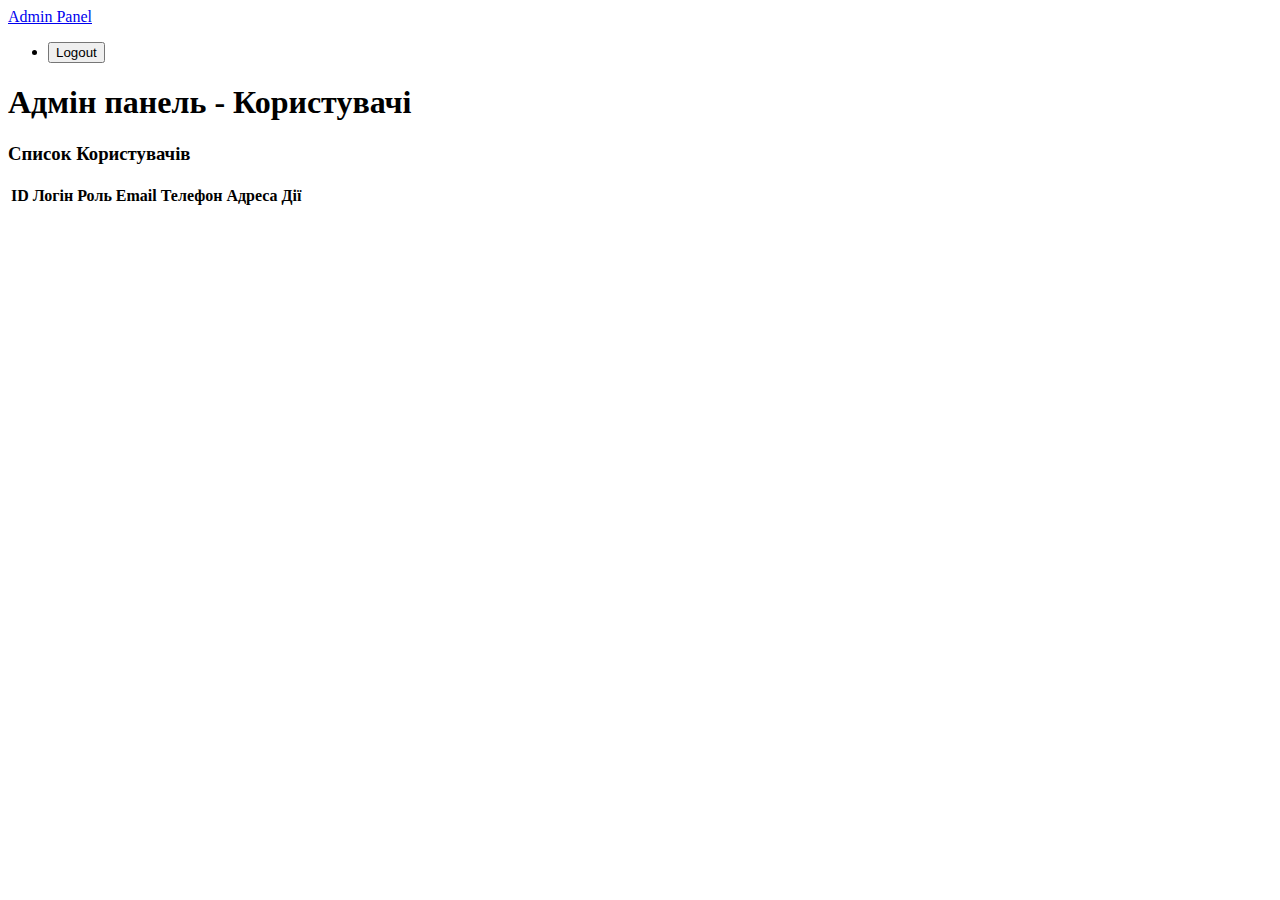
<file: src/main/resources/templates/admin.html>
<!DOCTYPE html>
<html xmlns:th="https://www.thymeleaf.org" lang="ua">
<head>
    <meta charset="UTF-8">
    <title>Admin Panel</title>
    <link rel="stylesheet" th:href="@{/webjars/bootstrap/5.3.1/css/bootstrap.min.css}" />
    <link rel="stylesheet" th:href="@{/css/custom.css}" />
</head>
<body class="body-admin">
<nav class="navbar navbar-expand-lg navbar-light bg-light">
    <div class="container-fluid">
        <a class="navbar-brand" href="#">Admin Panel</a>
        <div class="collapse navbar-collapse" id="navbarNav">
            <ul class="navbar-nav ms-auto">
                <li class="nav-item">
                    <button id="logoutButton" class="btn btn-danger">Logout</button>
                </li>
            </ul>
        </div>
    </div>
</nav>
<h1 class="text-center">Адмін панель - Користувачі</h1>
<div id="adminPage" class="d-flex">
    <div id="adminControls" class="p-3" style="display:none; flex: 1;">
        <h3>Додати/Редагувати Користувача</h3>
        <form id="userForm">
            <input type="hidden" id="userId">
            <input type="text" id="login" class="form-control" placeholder="Логін" required>
            <input type="password" id="password" class="form-control" placeholder="Пароль" required>
            <div class="mb-3">
                <label for="securityRole" class="form-label">Security Role</label>
                <select class="form-select" id="securityRole" name="securityRole">
                </select>
            </div>
            <input type="email" id="email" class="form-control" placeholder="Email" required>
            <input type="text" id="phone" class="form-control" placeholder="Телефон" required>
            <input type="text" id="address" class="form-control" placeholder="Адреса" required>
            <button type="button" class="btn btn-success" onclick="saveUser()">Зберегти</button>
        </form>
    </div>

    <div id="userTableContainer" class="p-3 flex-grow-1">
        <h3>Список Користувачів</h3>
        <table id="usersTable" class="table table-striped">
            <thead>
            <tr>
                <th>ID</th>
                <th>Логін</th>
                <th>Роль</th>
                <th>Email</th>
                <th>Телефон</th>
                <th>Адреса</th>
                <th>Дії</th>
            </tr>
            </thead>
            <tbody id="userTableBody">
            </tbody>
        </table>
    </div>
</div>
<script th:src="@{/webjars/jquery/3.6.0/jquery.min.js}"></script>
<script th:src="@{/webjars/bootstrap/5.3.1/js/bootstrap.bundle.min.js}"></script>
</body>
</html>
<script>
    $(document).ready(function() {
        checkUserRole();
        loadUsers();

        $("#logoutButton").click(function() {
            $.post("/logout", function() {
                window.location.href = "/login"; // Перенаправлення на сторінку входу після логауту
            }).fail(function(jqXHR, textStatus, errorThrown) {
                console.log("Помилка при логауті:", textStatus, errorThrown);
            });
        });
    });
    var currentUserRole = null;

    function checkUserRole() {
        $.get("/api/s-users/current-role", function(data) {
            console.log("user: ", data);
            if (data === 'ROLE_ADMIN') {
                $("#adminControls").show(); // Відображаємо форму
                $("#userTableContainer").removeClass("full-width");
                loadRoles(); // Завантажуємо ролі в select
            } else {
                $("#adminControls").hide(); // Приховуємо форму
                $("#userTableContainer").addClass("full-width");
            }
        }).fail(function(jqXHR, textStatus, errorThrown) {
            console.log("Помилка при перевірці ролі користувача:", textStatus, errorThrown);
        });
    }


    function loadUsers() {
        $.get("/api/s-users", function(data) {
            console.log("Отримані дані від API:", data); // Додано для діагностики
            var tbody = $("#userTableBody");
            tbody.empty();
            data.forEach(function(user) {
                var row = `
                <tr>
                    <td>${user.id}</td>
                    <td>${user.login}</td>
                    <td>${user.securityRole}</td>
                    <td>${user.email}</td>
                    <td>${user.phone}</td>
                    <td>${user.address}</td>
                    <td>
                        <button class="btn btn-warning" onclick="editUser(${user.id})">Редагувати</button>
                        <button class="btn btn-danger" onclick="deleteUser(${user.id})">Видалити</button>
                    </td>
                </tr>
            `;
                tbody.append(row);
            });
        }).fail(function(jqXHR, textStatus, errorThrown) {
            console.log("Помилка при завантаженні користувачів:", textStatus, errorThrown);
        });
    }

    function loadRoles() {
        $.get("/api/s-users/security-roles", function(data) {
            var roleSelect = $("#securityRole");
            roleSelect.empty();
            data.forEach(function(role) {
                var option = `<option value="${role}">${role}</option>`;
                roleSelect.append(option);
            });
        }).fail(function(jqXHR, textStatus, errorThrown) {
            console.log("Помилка при завантаженні ролей:", textStatus, errorThrown);
        });
    }


    function saveUser() {
        var id = $("#userId").val();
        var user = {
            login: $("#login").val(),
            password: $("#password").val(),
            securityRole: $("#securityRole").val(),
            email: $("#email").val(),
            phone: $("#phone").val(),
            address: $("#address").val()
        };

        if (id) {
            user.id = id;
            $.ajax({
                url: "/api/s-users/" + id,
                type: "PUT",
                contentType: "application/json",
                data: JSON.stringify(user),
                success: function() {
                    loadUsers();
                    $("#userForm")[0].reset();
                    $("#userId").val("");
                }
            });
        } else {
            $.ajax({
                url: "/api/s-users",
                type: "POST",
                contentType: "application/json",
                data: JSON.stringify(user),
                success: function() {
                    loadUsers();
                    $("#userForm")[0].reset();
                }
            });
        }
    }

    function editUser(id) {
        $.get("/api/s-users/" + id, function(data) {
            $("#userId").val(data.id);
            $("#login").val(data.login);
            $("#password").val(data.password);
            $("#securityRole").val(data.securityRole);
            $("#email").val(data.email);
            $("#phone").val(data.phone);
            $("#address").val(data.address);
        });
    }

    function deleteUser(id) {
        if (confirm("Ви впевнені, що хочете видалити цього користувача?")) {
            $.ajax({
                url: "/api/s-users/" + id,
                type: "DELETE",
                success: function() {
                    loadUsers();
                }
            });
        }
    }
</script>
</file>
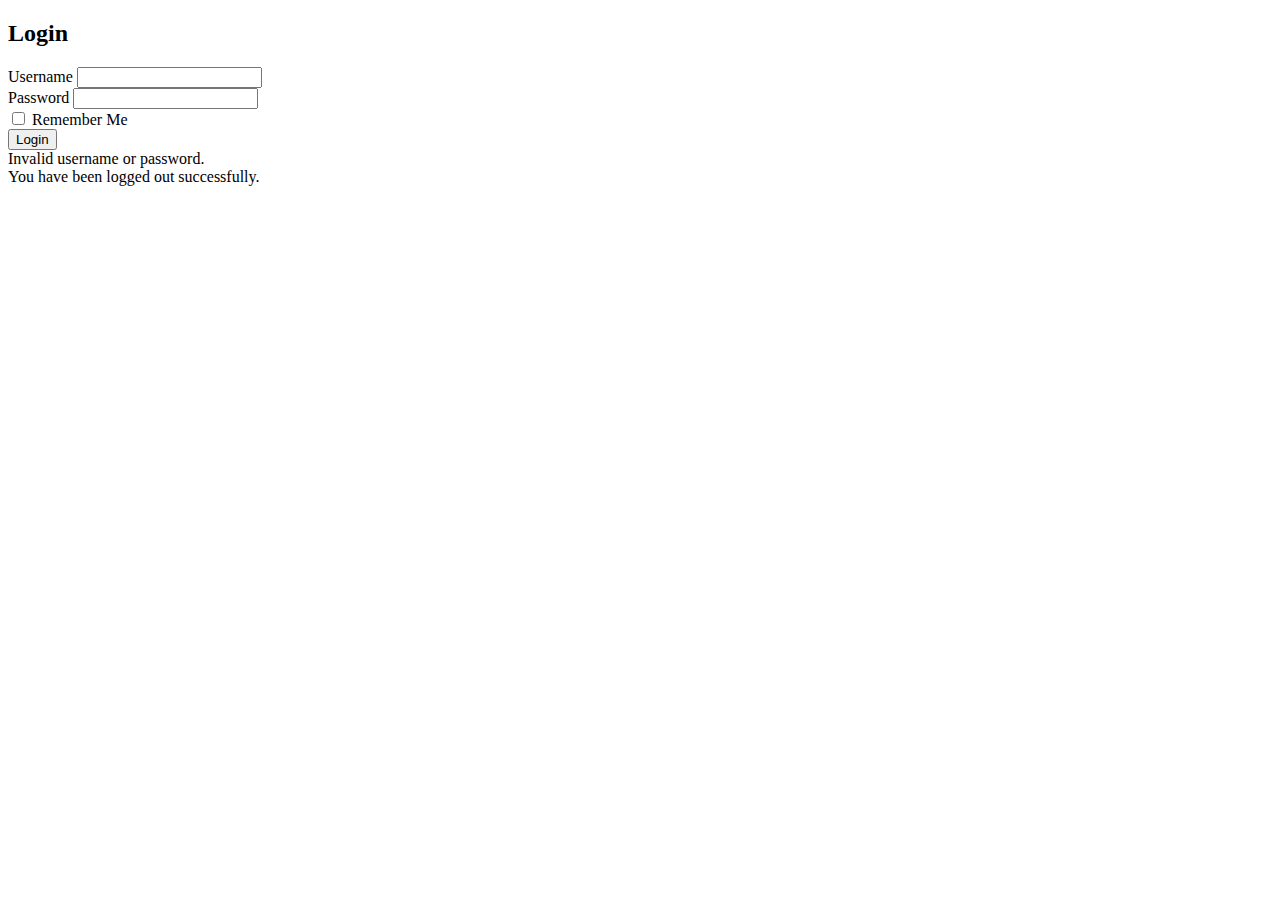
<file: src/main/resources/templates/login.html>
<!DOCTYPE html>
<html xmlns:th="https://www.thymeleaf.org" lang="ua" xmlns:xsi="http://www.w3.org/2001/XMLSchema-instance"
      xsi:schemaLocation="https://www.thymeleaf.org">
<head>
    <meta charset="UTF-8">
    <title>Login page</title>
    <link rel="stylesheet" th:href="@{/webjars/bootstrap/5.3.1/css/bootstrap.min.css}"/>
    <link rel="stylesheet" th:href="@{/css/custom.css}" />
</head>
<body class="body-login">

<div class="login-container">
    <h2 class="login-title">Login</h2>
    <form th:action="@{/login}" method="post">
        <div class="mb-3">
            <label for="username" class="form-label">Username</label>
            <input type="text" class="form-control" id="username" name="username" required>
        </div>
        <div class="mb-3">
            <label for="password" class="form-label">Password</label>
            <input type="password" class="form-control" id="password" name="password" required>
        </div>
        <div class="mb-3 form-check">
            <input type="checkbox" class="form-check-input" id="rememberMe" name="remember-me">
            <label class="form-check-label" for="rememberMe">Remember Me</label>
        </div>
        <button type="submit" class="btn btn-primary w-100">Login</button>

        <div th:if="${param.error}" class="alert alert-danger mt-3">
            Invalid username or password.
        </div>
        <div th:if="${param.logout}" class="alert alert-success mt-3">
            You have been logged out successfully.
        </div>
    </form>
</div>
<script th:src="@{/webjars/jquery/3.6.0/jquery.min.js}"></script>
<script th:src="@{/webjars/bootstrap/5.3.1/js/bootstrap.bundle.min.js}"></script>
<script th:src="@{/js/custom.js}"></script>
</body>
</html>
</file>
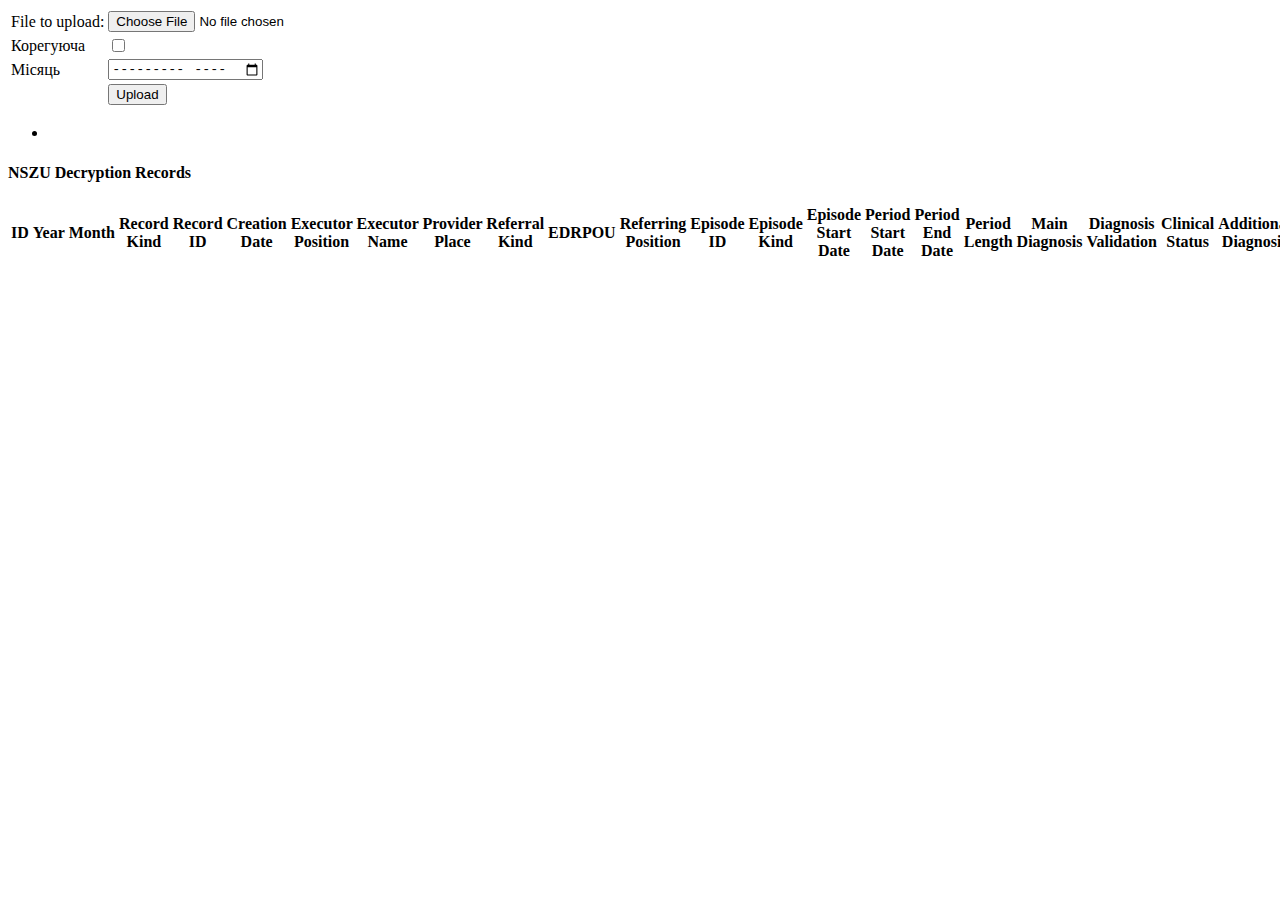
<file: src/main/resources/templates/uploadForm.html>
<html xmlns:th="https://www.thymeleaf.org">
<body>

<div th:if="${message}">
    <h2 th:text="${message}"/>
</div>

<div>
    <form method="POST" enctype="multipart/form-data" action="/files">
        <table>
            <tr><td>File to upload:</td><td><input type="file" name="file" /></td></tr>
            <tr><td>Корегуюча</td><td><input type="checkbox" name="corrective" /></td></tr>
            <tr><td>Місяць</td><td><input type="month" name="monthYear" /></td></tr>
            <tr><td></td><td><input type="submit" value="Upload" /></td></tr>
        </table>
    </form>
</div>

<div>
    <ul>
        <li th:each="file : ${files}">
            <a th:href="${file}" th:text="${file}" />
        </li>
    </ul>
</div>

<div class="container mt-4">
    <div class="row">
        <div class="col-12">
            <div class="card">
                <div class="card-header">
                    <h4>NSZU Decryption Records</h4>
                </div>
                <div class="card-body">
                    <table class="table table-striped">
                        <thead>
                        <tr>
                            <th>ID</th>
                            <th>Year</th>
                            <th>Month</th>
                            <th>Record Kind</th>
                            <th>Record ID</th>
                            <th>Creation Date</th>
                            <th>Executor Position</th>
                            <th>Executor Name</th>
                            <th>Provider Place</th>
                            <th>Referral Kind</th>
                            <th>EDRPOU</th>
                            <th>Referring Position</th>
                            <th>Episode ID</th>
                            <th>Episode Kind</th>
                            <th>Episode Start Date</th>
                            <th>Period Start Date</th>
                            <th>Period End Date</th>
                            <th>Period Length</th>
                            <th>Main Diagnosis</th>
                            <th>Diagnosis Validation</th>
                            <th>Clinical Status</th>
                            <th>Additional Diagnosis</th>
                            <th>Refuted Error Diagnosis</th>
                            <th>Service List</th>
                            <th>Interaction Class</th>
                            <th>Priority</th>
                            <th>Interaction Kind</th>
                            <th>Hospitalization Grounds</th>
                            <th>Treatment Result</th>
                            <th>Patient ID</th>
                            <th>Declaration Presence</th>
                            <th>Sex</th>
                            <th>Weight</th>
                            <th>Age (Days)</th>
                            <th>Age (Years)</th>
                            <th>ADSG</th>
                            <th>Service Package</th>
                            <th>Package Number</th>
                            <th>Tariff (UAH)</th>
                            <th>Payment Fact</th>
                            <th>Statistic Status</th>
                            <th>Report Status</th>
                            <th>Error Comment</th>
                            <th>Error Details</th>
                            <th>Verification Details</th>
                            <th>Group Error Details</th>
                            <th>NSZU Preview</th>
                            <th>Additional Comment</th>
                            <th>Date Preview NSZU</th>
                        </tr>
                        </thead>
                        <tbody>
                        <tr th:each="nszu : ${nszuList}">
                            <td th:text="${nszu.id}"></td>
                            <td th:text="${nszu.year}"></td>
                            <td th:text="${nszu.month}"></td>
                            <td th:text="${nszu.recordKind}"></td>
                            <td th:text="${nszu.recordID}"></td>
                            <td th:text="${#temporals.format(nszu.creationDate, 'dd-MM-yyyy HH:mm')}"></td>
                            <td th:text="${nszu.executorUserPosition}"></td>
                            <td th:text="${nszu.executorName}"></td>
                            <td th:text="${nszu.providerPlace}"></td>
                            <td th:text="${nszu.referralKind}"></td>
                            <td th:text="${nszu.EDRPOU}"></td>
                            <td th:text="${nszu.referringUserPosition}"></td>
                            <td th:text="${nszu.episodeId}"></td>
                            <td th:text="${nszu.episodeKind}"></td>
                            <td th:text="${#temporals.format(nszu.episodeStartDate, 'dd-MM-yyyy HH:mm')}"></td>
                            <td th:text="${#temporals.format(nszu.periodStartDate, 'dd-MM-yyyy HH:mm')}"></td>
                            <td th:text="${#temporals.format(nszu.periodEndDate, 'dd-MM-yyyy HH:mm')}"></td>
                            <td th:text="${nszu.periodLength}"></td>
                            <td th:text="${nszu.mainDiagnosis}"></td>
                            <td th:text="${nszu.mainDiagnosisValidationStatus}"></td>
                            <td th:text="${nszu.mainDiagnosisClinicalStatus}"></td>
                            <td th:text="${nszu.additionalDiagnosis}"></td>
                            <td th:text="${nszu.refutedErrorAdditionalDiagnosis}"></td>
                            <td th:text="${nszu.serviceList}"></td>
                            <td th:text="${nszu.interactionClass}"></td>
                            <td th:text="${nszu.priority}"></td>
                            <td th:text="${nszu.interactionKind}"></td>
                            <td th:text="${nszu.groundsHospitalization}"></td>
                            <td th:text="${nszu.resultTreatment}"></td>
                            <td th:text="${nszu.patientID}"></td>
                            <td th:text="${nszu.presenceDeclaration ? 'Так' : 'Ні'}"></td>
                            <td th:text="${nszu.patientSex}"></td>
                            <td th:text="${nszu.patientWeight}"></td>
                            <td th:text="${nszu.patientAgeDays}"></td>
                            <td th:text="${nszu.patientAgeYears}"></td>
                            <td th:text="${nszu.ADSG}"></td>
                            <td th:text="${nszu.servicePackage}"></td>
                            <td th:text="${nszu.servicePackageNumber}"></td>
                            <td th:text="${nszu.tariffUAH}"></td>
                            <td th:text="${nszu.paymentFact}"></td>
                            <td th:text="${nszu.statisticStatus ? 'Так' : 'Ні'}"></td>
                            <td th:text="${nszu.reportStatus ? 'Так' : 'Ні'}"></td>
                            <td th:text="${nszu.errorComment}"></td>
                            <td th:text="${nszu.errorDetails}"></td>
                            <td th:text="${nszu.detailsRequireVerification}"></td>
                            <td th:text="${nszu.groupErrorDetails}"></td>
                            <td th:text="${nszu.detailsPreviewNSZU}"></td>
                            <td th:text="${nszu.additionalComment}"></td>
                            <td th:text="${#temporals.format(nszu.datePreviewNSZU, 'dd-MM-yyyy HH:mm')}"></td>
                        </tr>
                        </tbody>
                    </table>
                </div>
            </div>
        </div>
    </div>
</div>

</body>
</html>
</file>
